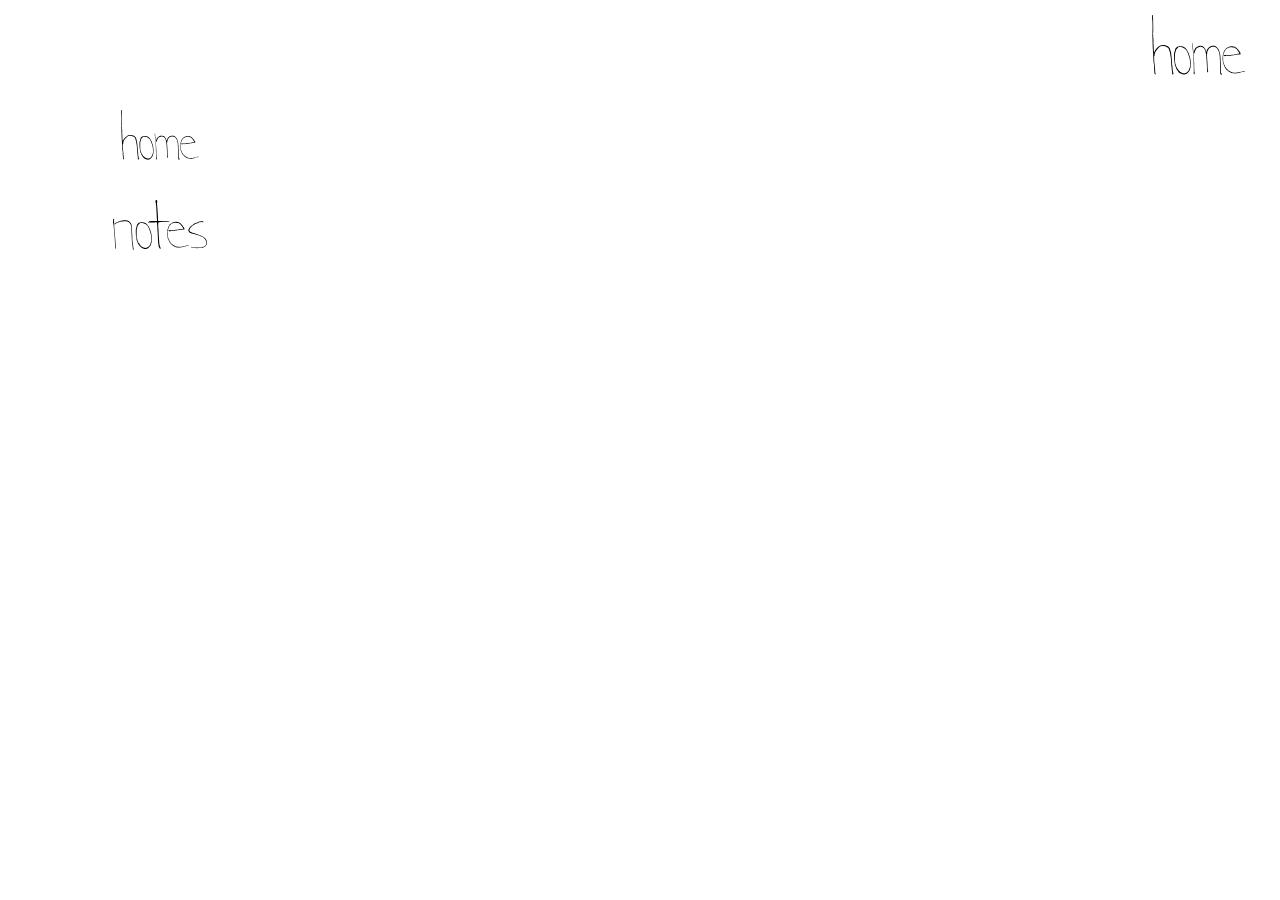
<file: index.html>
<DOCTYPE html>
<html>

<head>
   <meta charset="utf-8">
   <meta name="viewport" content="width=device-width, initial-scale=1">
   <title>home</title>
   <link rel="stylesheet" href="style.css">
   <script src="script.js" defer></script>
</head>

<body class="fadeIn">
   <div class="wrapper">
      <header class="toggle">
         <img id="button" src="toggle.svg" alt="toggle">
      </header>
      <header class="title">
         <img src="home.svg" alt="home">
      </header>
      <nav id="menu" class="off">
         <div class="item">
            <img src="home.svg" alt="home">
         </div>
         <div class="item">
            <img src="notes.svg" alt="notes" onclick="body.classList.replace('fadeIn', 'fadeOut'); setTimeout(function() {location.href='notes.html'},505);">
         </div>
         <div class="item"></div>
         <div class="item"></div>
      </nav>
      <article class="content">
      </article>
   </div>
</body>

</html>
</file>
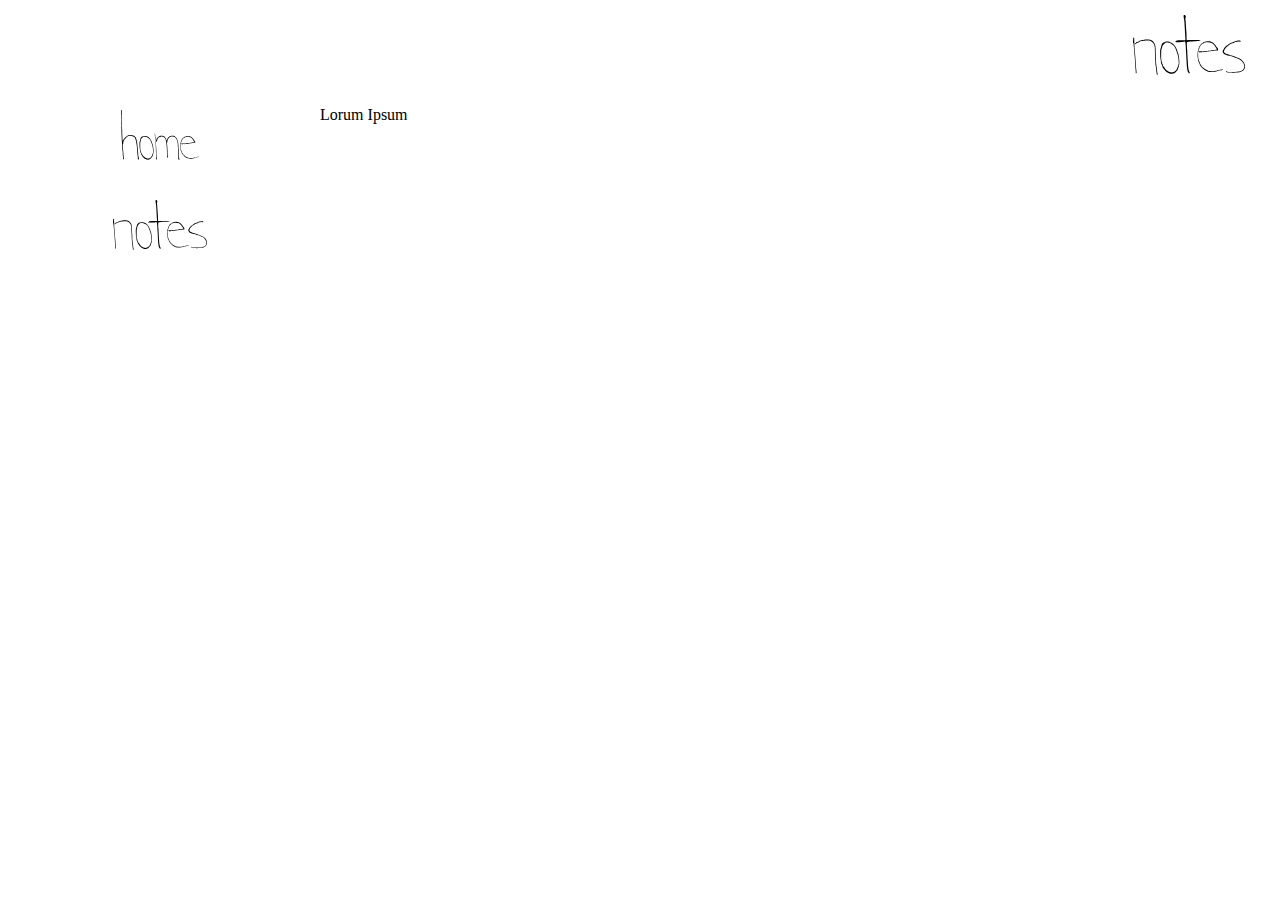
<file: notes.html>
<DOCTYPE html>
<html>

<head>
   <meta charset="utf-8">
   <meta name="viewport" content="width=device-width, initial-scale=1">
   <title>notes</title>
   <link rel="stylesheet" href="style.css">
   <script src="script.js" defer></script>
</head>

<body class="fadeIn">
   <div class="wrapper">
      <header class="toggle">
         <img id="button" src="toggle.svg" alt="toggle">
      </header>
      <header class="title">
         <img src="notes.svg" alt="notes">
      </header>
      <nav id="menu" class="off">
         <div class="item">
            <img src="home.svg" alt="home" onclick="body.classList.replace('fadeIn', 'fadeOut'); setTimeout(function() {location.href='index.html'},505);">
         </div>
         <div class="item">
            <img src="notes.svg" alt="notes">
         </div>
         <div class="item"></div>
         <div class="item"></div>
      </nav>
      <article class="content">
         <p>
            Lorum Ipsum
         </p>
      </article>
   </div>
</body>

</html>
</file>
<file: style.css>
body {
   margin: 0;
}

.fadeIn {
   animation: fadeIn 1s ease-in;
}

.fadeOut{
   animation: fadeOut 0.5s ease-out;
}

@keyframes fadeIn {
   from {
      opacity: 0;
   }
   to {
      opacity: 1;
   }
}

@keyframes fadeOut {
   from {
      opacity: 1;
   }
   to {
      opacity: 0;
   }
}

img {
   max-width: 100%;
   max-height: 100%;
}

.off {
   z-index: 0;
   opacity: 0;
   transition: opacity 0.85s, z-index 0.85s;
}

.on {
   z-index: 2;
   opacity: 1;
   transition: opacity 0.85s;
}

.wrapper {
   display: grid;
   grid-template-columns: 34vw 66vw;
   grid-template-rows: 17vh 68vh;
   grid-template-areas: 
      "toggle title"
      "content content"
}

.toggle {
   grid-area: toggle;
   display: flex;
   align-items: center;
   justify-content: center;
   padding: 20%;
}

.title {
   grid-area: title;
   display: flex;
   align-items: center;
   justify-content: center;
   padding: 15px;
}

#menu {
   grid-area: content;
   display: grid;
   grid-template-rows: 17vh 17vh 17vh 17vh;
   background: #ffffff;
}

.item {
   display: flex;
   align-items: center;
   justify-content: center;
   padding: 20px;
}

.content {
   grid-area: content;
   z-index: 1;
}

@media (min-width: 500px) {
   .wrapper {
      display: grid;
      grid-template-columns: 25vw 75vw;
      grid-template-rows: 10vh 90vh;
      grid-template-areas: 
      "toggle title"
      "nav content"
   }

   .toggle {
      display: none;
   }
   
   .title {
      align-items: right;
      justify-content: right;
      padding-right: 35px;
   }

   #menu {
      grid-area: nav;
      grid-template-rows: 10vh 10vh 10vh 10vh;
   }

   .off {
      z-index: 2;
      opacity: 1;
   }
}
</file>
